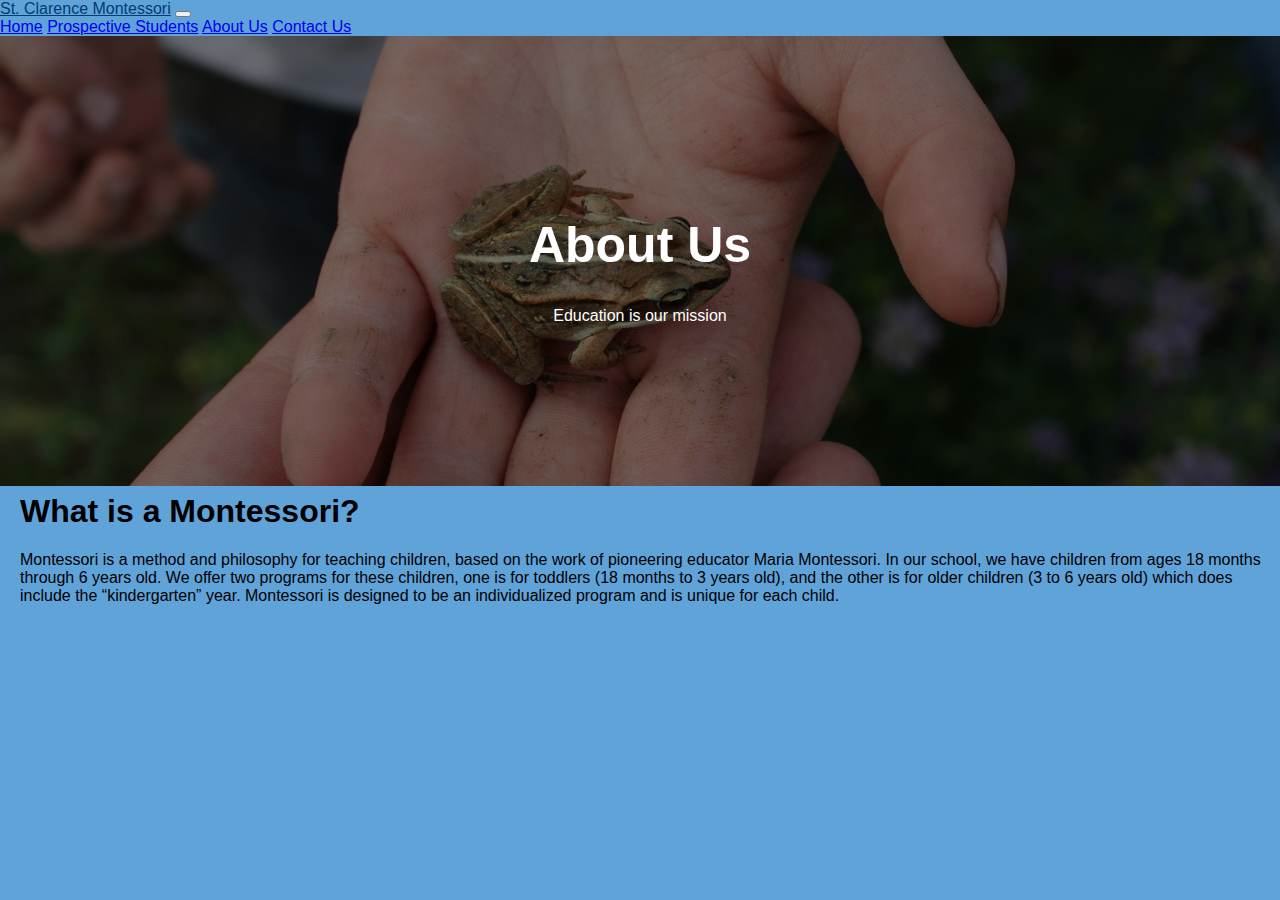
<file: about-us.html>
<!doctype html>
<html lang="en">
  <head>
    <meta charset="utf-8">
    <meta name="viewport" content="width=device-width, initial-scale=1">

    <link href="https://cdn.jsdelivr.net/npm/bootstrap@5.0.0-beta1/dist/css/bootstrap.min.css" rel="stylesheet" integrity="sha384-giJF6kkoqNQ00vy+HMDP7azOuL0xtbfIcaT9wjKHr8RbDVddVHyTfAAsrekwKmP1" crossorigin="anonymous">
    <link rel="stylesheet" href="assets/css/styles.css">
    <title>St. Clarence Montessori </title>
  </head>
  <body>

    <!-- Optional JavaScript; choose one of the two! -->

    <!-- Option 1: Bootstrap Bundle with Popper -->
    <script src="https://cdn.jsdelivr.net/npm/bootstrap@5.0.0-beta1/dist/js/bootstrap.bundle.min.js" integrity="sha384-ygbV9kiqUc6oa4msXn9868pTtWMgiQaeYH7/t7LECLbyPA2x65Kgf80OJFdroafW" crossorigin="anonymous"></script>

    <nav class="navbar navbar-expand-lg navbar-light bg-light">
  <div class="container-fluid">
    <!-- <a class="navbar-brand" href="#"></a> -->
    <a class="navbar-brand" href="index.html">St. Clarence Montessori</a> 
    <button class="navbar-toggler" type="button" data-bs-toggle="collapse" data-bs-target="#navbarNavAltMarkup" aria-controls="navbarNavAltMarkup" aria-expanded="false" aria-label="Toggle navigation">
      <span class="navbar-toggler-icon"></span>
    </button>
    <div class="collapse navbar-collapse" id="navbarNavAltMarkup">
        <!-- Code from getboostrap.com-->
        <!--Used position-absolue top-0 end-0 to align navbar elements to the right--> <!-- Removed after if caused an untraceable error for the mobile version-->
      <div class="navbar-nav">
        <a class="nav-link" href="index.html">Home</a>
        <a class="nav-link" href="prospective-students.html">Prospective Students</a>
        <a class="nav-link active" aria-current="page" href="about-us.html">About Us</a>
         <a class="nav-link" href="contact-us.html">Contact Us</a>
        <a class="nav-link disabled" href="#" tabindex="-1" aria-disabled="true"></a>
      </div>
    </div>
  </div>
</nav>
<div class="about-us-image">
  <div class="about-us-text">
    <h1 style="font-size:50px">About Us</h1>
    <p>Education is our mission</p>
  </div>
</div>

<div class="row">
  <div class="col-sm-4"><h1>What is a Montessori?</h1><p>Montessori is a method and philosophy for teaching children, based on the work of pioneering educator Maria Montessori. In our school, we have children from ages 18 months through 6 years old. We offer two programs for these children, one is for toddlers (18 months to 3 years old), and the other is for older children (3 to 6 years old) which does include the “kindergarten” year. Montessori is designed to be an individualized program and is unique for each child.</p></div>
</div>
  </body>
</html>
</file>
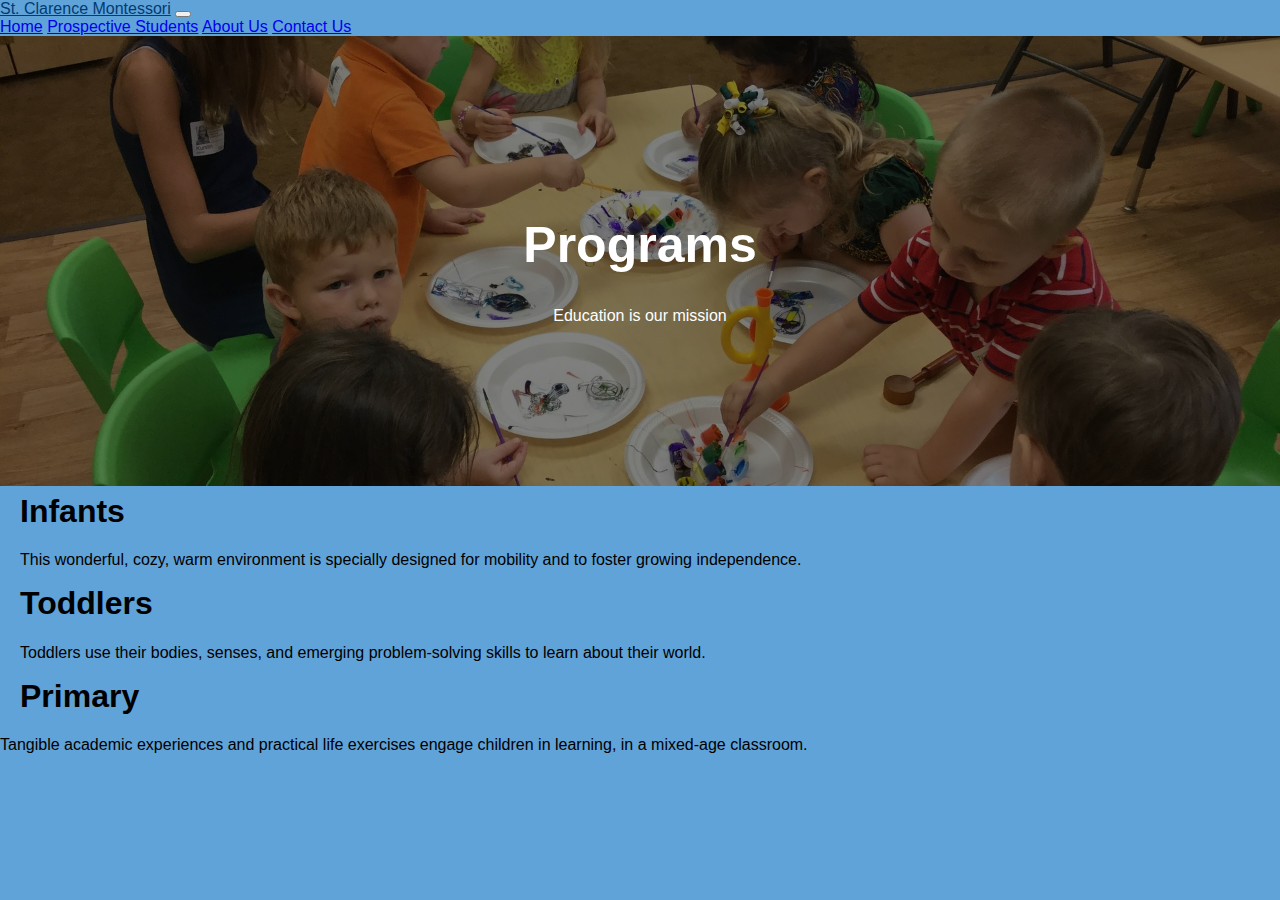
<file: prospective-students.html>
<!doctype html>
<html lang="en">
  <head>
    <meta charset="utf-8">
    <meta name="viewport" content="width=device-width, initial-scale=1">
    <link href="https://cdn.jsdelivr.net/npm/bootstrap@5.0.0-beta1/dist/css/bootstrap.min.css" rel="stylesheet" integrity="sha384-giJF6kkoqNQ00vy+HMDP7azOuL0xtbfIcaT9wjKHr8RbDVddVHyTfAAsrekwKmP1" crossorigin="anonymous">
    <link rel="stylesheet" href="assets/css/styles.css">
    <title>St. Clarence Montessori </title>
  </head>
  <body>

    <!-- Optional JavaScript; choose one of the two! -->

    <!-- Option 1: Bootstrap Bundle with Popper -->
    <script src="https://cdn.jsdelivr.net/npm/bootstrap@5.0.0-beta1/dist/js/bootstrap.bundle.min.js" integrity="sha384-ygbV9kiqUc6oa4msXn9868pTtWMgiQaeYH7/t7LECLbyPA2x65Kgf80OJFdroafW" crossorigin="anonymous"></script>

     <!-- Navbar code from getboostrap.com-->
    <nav class="navbar navbar-expand-lg navbar-light bg-light">
  <div class="container-fluid">
    <!-- <a class="navbar-brand" href="#"></a> -->
    <a class="navbar-brand" href="index.html">St. Clarence Montessori</a> 
    <button class="navbar-toggler" type="button" data-bs-toggle="collapse" data-bs-target="#navbarNavAltMarkup" aria-controls="navbarNavAltMarkup" aria-expanded="false" aria-label="Toggle navigation">
      <span class="navbar-toggler-icon"></span>
    </button>
    <div class="collapse navbar-collapse" id="navbarNavAltMarkup">
        <!--Used position-absolue top-0 end-0 to align navbar elements to the right--> <!-- Removed after if caused an untraceable error for the mobile version-->
      <div class="navbar-nav">
        <a class="nav-link"  href="index.html">Home</a>
        <a class="nav-link active" aria-current="page" href="prospective-students.html">Prospective Students</a>
        <a class="nav-link" href="about-us.html">About Us</a>
         <a class="nav-link" href="contact-us.html">Contact Us</a>
        <a class="nav-link disabled" href="#" tabindex="-1" aria-disabled="true"></a>
      </div>
    </div>
  </div>
</nav>
<div class="prospective-students-image">
  <div class="prospective-students-text">
    <h1 style="font-size:50px">Programs</h1>
    <p>Education is our mission</p>
  </div>
</div>

<!-- Text from https://www.montessori.com/ and code from w3schools.com-->
<div class="row">
  <div class="col-sm-4"><h1>Infants</h1><p>This wonderful, cozy, warm environment is specially designed for mobility and to foster growing independence.</p></div>
  <div class="col-sm-4"><h1>Toddlers</h1><p>Toddlers use their bodies, senses, and emerging problem-solving skills to learn about their world.</p></div>
  <div class="col-sm-4"><h1>Primary</h1>​Tangible academic experiences and practical life exercises engage children in learning, in a mixed-age classroom.</div>
</div>

  </body>
</html>
</file>
<file: assets/css/styles.css>
body, html {
  height: 100%;
  margin: 0;
  font-family: Arial, Helvetica, sans-serif;
  background-color:#60A3D9 ;
}
#school-offerings{
    height:600px;
}
#left{
    padding-top:10px;
    width:33%;
    float:left;
    background-color:#EBEBEB;
}

#right{
    padding-top:10px;
    width:33%;
    float:right;
    background-color:#EBEBEB;
}

#center{
    padding-top:10px;
    width:33%;
    margin-left:5px;
    background-color:#EBEBEB;
}
.navbar-brand{
color:#003B73!important;
}
.navbar-nav{
    color:#003B73!important;
}
/* Code used from w3school.com. Code for the hero image used for the home page(index.html) */
.home-image {
  background-image: linear-gradient(rgba(0, 0, 0, 0.5), rgba(0, 0, 0, 0.5)), url(book.png);
  height: 50%;
  background-position: center;
  background-repeat: no-repeat;
  background-size: cover;
  position: relative;
}

.home-text {
  text-align: center;
  position: absolute;
  top: 50%;
  left: 50%;
  transform: translate(-50%, -50%);
  color: white;
}

.home-text button {
  border: none;
  outline: 0;
  display: inline-block;
  padding: 10px 25px;
  color: black;
  background-color: #ddd;
  text-align: center;
  cursor: pointer;
}

.home-text button:hover {
  background-color: #555;
  color: white;
}

/* Code for the hero image for the prospective-students page */
.prospective-students-image {
  background-image: linear-gradient(rgba(0, 0, 0, 0.5), rgba(0, 0, 0, 0.5)), url("../images/preschoolers-1191122_1920.jpg");
  height: 50%;
  background-position: center;
  background-repeat: no-repeat;
  background-size: cover;
  position: relative;
}

.prospective-students-text {
  text-align: center;
  position: absolute;
  top: 50%;
  left: 50%;
  transform: translate(-50%, -50%);
  color: white;
}

.prospective-students-text button {
  border: none;
  outline: 0;
  display: inline-block;
  padding: 10px 25px;
  color: black;
  background-color: #ddd;
  text-align: center;
  cursor: pointer;
}

.prospective-students-text button:hover {
  background-color: #555;
  color: white;
}
/* Code for the hero image for the about-us page */
.about-us-image {
  background-image: linear-gradient(rgba(0, 0, 0, 0.5), rgba(0, 0, 0, 0.5)), url("../images/frog-1247657_1920.jpg");
  height: 50%;
  background-position: center;
  background-repeat: no-repeat;
  background-size: cover;
  position: relative;
}

.about-us-text {
  text-align: center;
  position: absolute;
  top: 50%;
  left: 50%;
  transform: translate(-50%, -50%);
  color: white;
}

.about-us-text button {
  border: none;
  outline: 0;
  display: inline-block;
  padding: 10px 25px;
  color: black;
  background-color: #ddd;
  text-align: center;
  cursor: pointer;
}

.about-us-text button:hover {
  background-color: #555;
  color: white;
}
/* Code for the hero image for the about-us page */
.contact-us-image {
  background-image: linear-gradient(rgba(0, 0, 0, 0.5), rgba(0, 0, 0, 0.5)), url("../images/teacher-4784916_1920.jpg");
  height: 50%;
  background-position: center;
  background-repeat: no-repeat;
  background-size: cover;
  position: relative;
}

.contact-us-text {
  text-align: center;
  position: absolute;
  top: 50%;
  left: 50%;
  transform: translate(-50%, -50%);
  color: white;
}

.contact-us-text button {
  border: none;
  outline: 0;
  display: inline-block;
  padding: 10px 25px;
  color: black;
  background-color: #ddd;
  text-align: center;
  cursor: pointer;
}

.contact-us-text button:hover {
  background-color: #555;
  color: white;
}



/* fixes the margins of the colum elements */
.col-sm-4 h1{
    margin-left:20px ;
    margin-top: 7px;
}

.col-sm-4 p {
    margin-left:20px;
}

.col-sm-4 button{
    margin-left: 20px;
}
 /* fixes the contact form padding */
.fcf-h3{
    
    margin-left: 20px;
}

h4{
   
    margin-left: 20px;
}

.fcf-form-group{
    
    margin-left: 20px;
    
}
</file>
